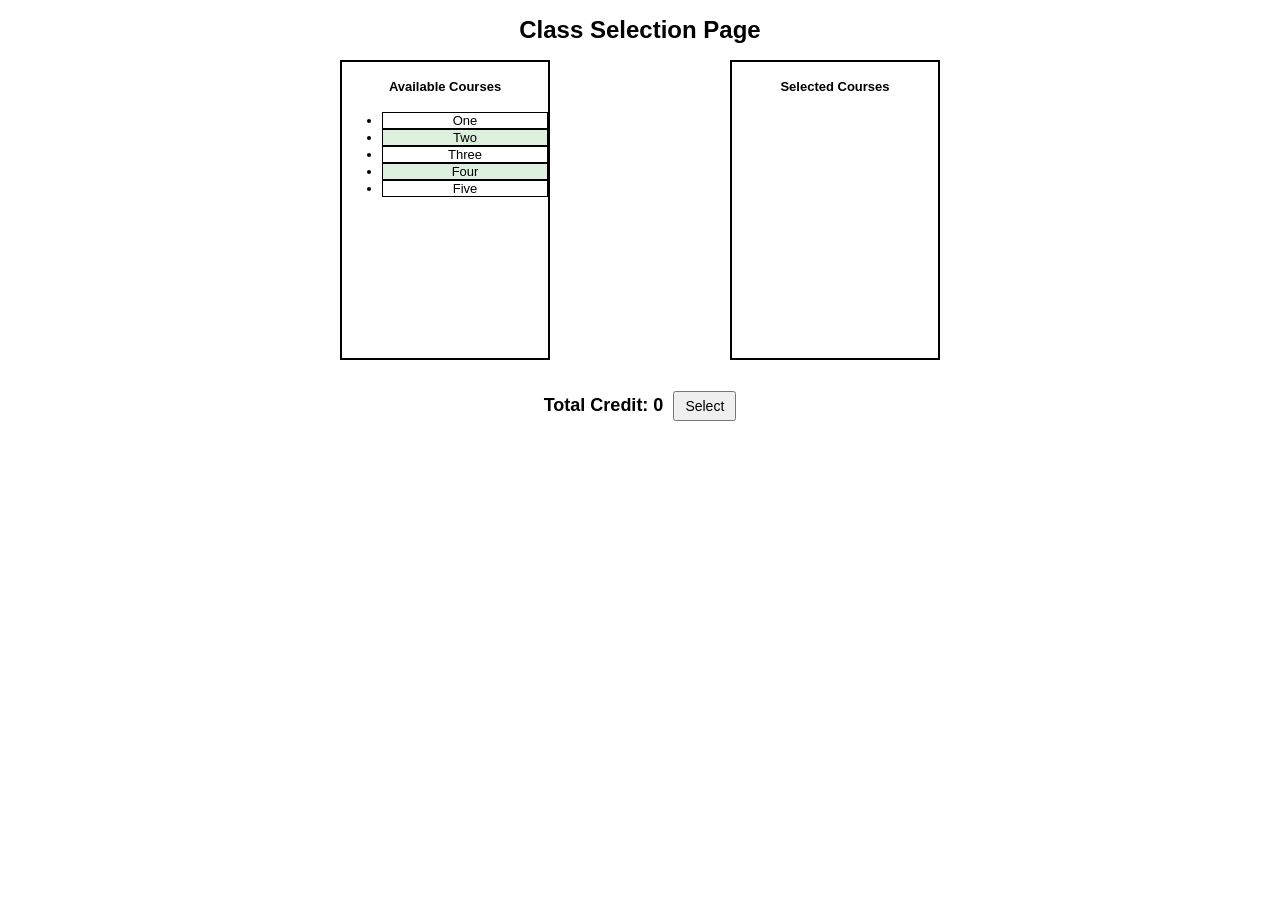
<file: Evaluation/index.html>
<!DOCTYPE html>
<html lang="en">
<head>
    <meta charset="UTF-8">
    <meta name="viewport" content="width=device-width, initial-scale=1.0">
    <title>Evaluation</title>
    <link rel="stylesheet" href="styles.css">
</head>
<body>
    <h1>Class Selection Page</h1>
    <div class="container">
        <div class="available-courses">
            <h4>Available Courses</h4>
            <ul>
                <li>One</li>
                <li>Two</li>
                <li>Three</li>
                <li>Four</li>
                <li>Five</li>
            </ul>
        </div>
    
        <div class="selected-courses">
            <h4>Selected Courses</h4>
            <ul>
                
            </ul>
        </div>
    </div>
    <div class="button-container">
        <h2>Total Credit: 0</h2>
        <button id="selectButton">Select</button>
    </div>
    <script src="./main.js"></script>
</body>
</html>
</file>
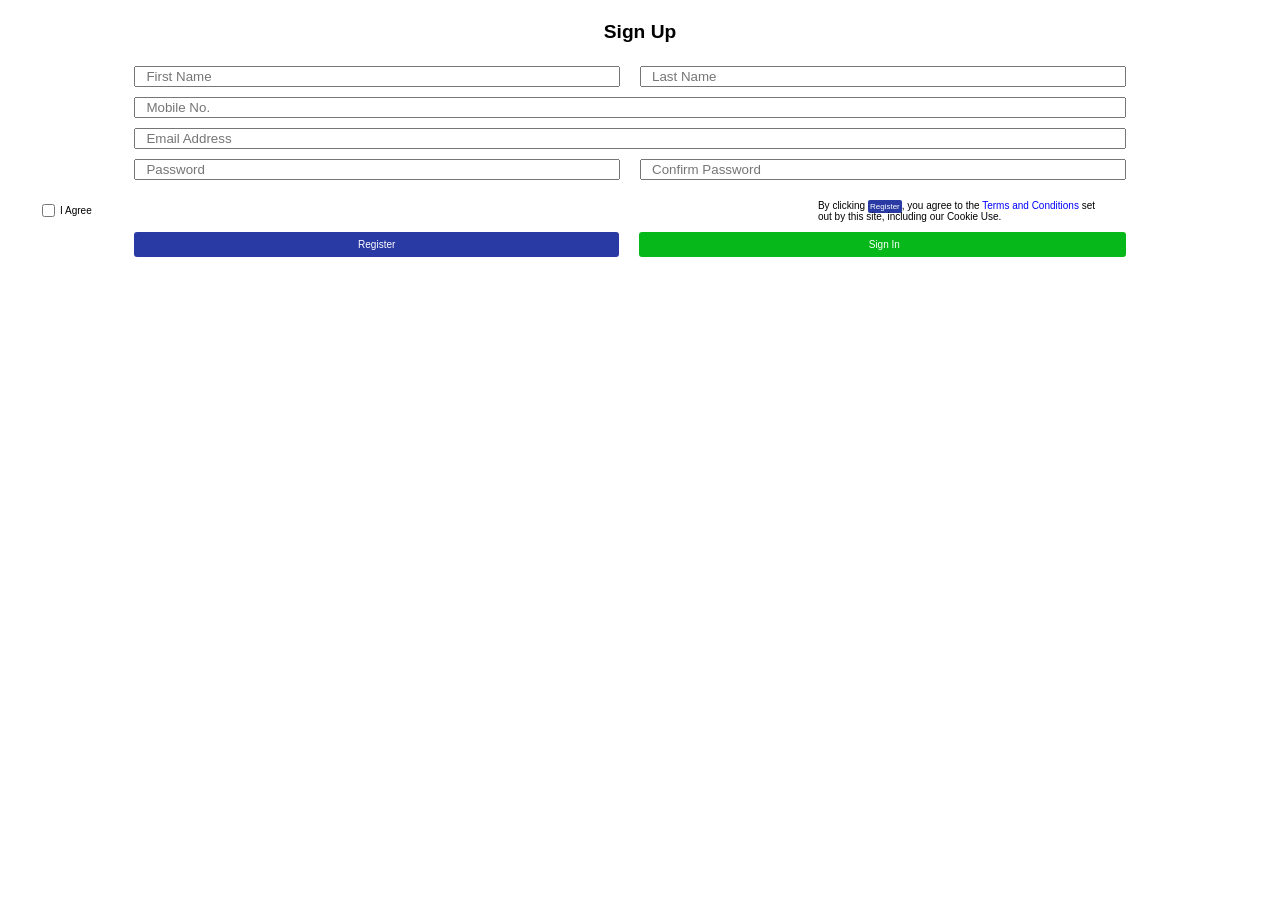
<file: Homework 1/index.html>
<!DOCTYPE html>
<html lang="en">

<head>
    <meta charset="UTF-8">
    <meta name="viewport" content="width=device-width, initial-scale=1.0">
    <title>Sign Up Form</title>
    <style>
        body {
            font-family: Arial, sans-serif;
        }

        h1 {
            font-size: larger;
        }

        .container {
            display: flex;
            flex-direction: column;
            align-items: center;
        }

        .input-group {
            display: flex;
            width: 80%;
        }

        .input-group input {
            flex: 1;
            margin-right: 20px;
            margin-top: 10px;
            padding-left: 10px;
        }

        .input-group button {
            flex: 1;
            margin-right: 20px;
            margin-top: 10px;
            padding-left: 10px;
        }

        #register {
            background-color: rgb(41, 58, 164);
            font-size: x-small;
            padding: 7px;
            color: white;
            border: none;
            border-radius: 3px;
        }

        #register-color {
            background-color: rgb(41, 58, 164);
            color: white;
            font-size:8px;
            padding: 2px;
            border-radius: 2px;
        }

        #terms-color {
            color: blue;
        }

        #sign-in {
            background-color: rgb(6, 184, 26);
            font-size: x-small;
            color: white;
            border: none;
            border-radius: 3px;
        }

        #checkbox-group {
            display: flex;
            font-size: 10px;
            margin-top: 20px;
            width: 86%
        }

        #checkbox-group label {
            display: flex;
            align-items: center;
            margin-left: 30px;
        }

        #checkbox-group input[type="checkbox"] {
            margin-right: 5px;
        }

        #checkbox-group span {
            margin-left: auto;
        }
    </style>
</head>

<body>
    <div class="container">
        <h1>Sign Up</h1>
        <div class="input-group">
            <input type="text" placeholder="First Name">
            <input type="text" placeholder="Last Name">
        </div>
        <div class="input-group">
            <input type="text" placeholder="Mobile No.">
        </div>
        <div class="input-group">
            <input type="text" placeholder="Email Address">
        </div>
        <div class="input-group">
            <input type="text" placeholder="Password">
            <input type="text" placeholder="Confirm Password">
        </div>
    </div>

    <div id="checkbox-group">
        <label>
            <input type="checkbox">
            I Agree
        </label>
        <span>By clicking <span id="register-color">Register</span>, you agree to the <span id="terms-color">Terms and Conditions</span> set<br />
            out by this site, including our Cookie Use.
        </span>
    </div>

    <div class="container">
        <div class="input-group">
            <button id="register">Register</button>
            <button id="sign-in">Sign In</button>
        </div>
    </div>
</body>


</html>
</file>
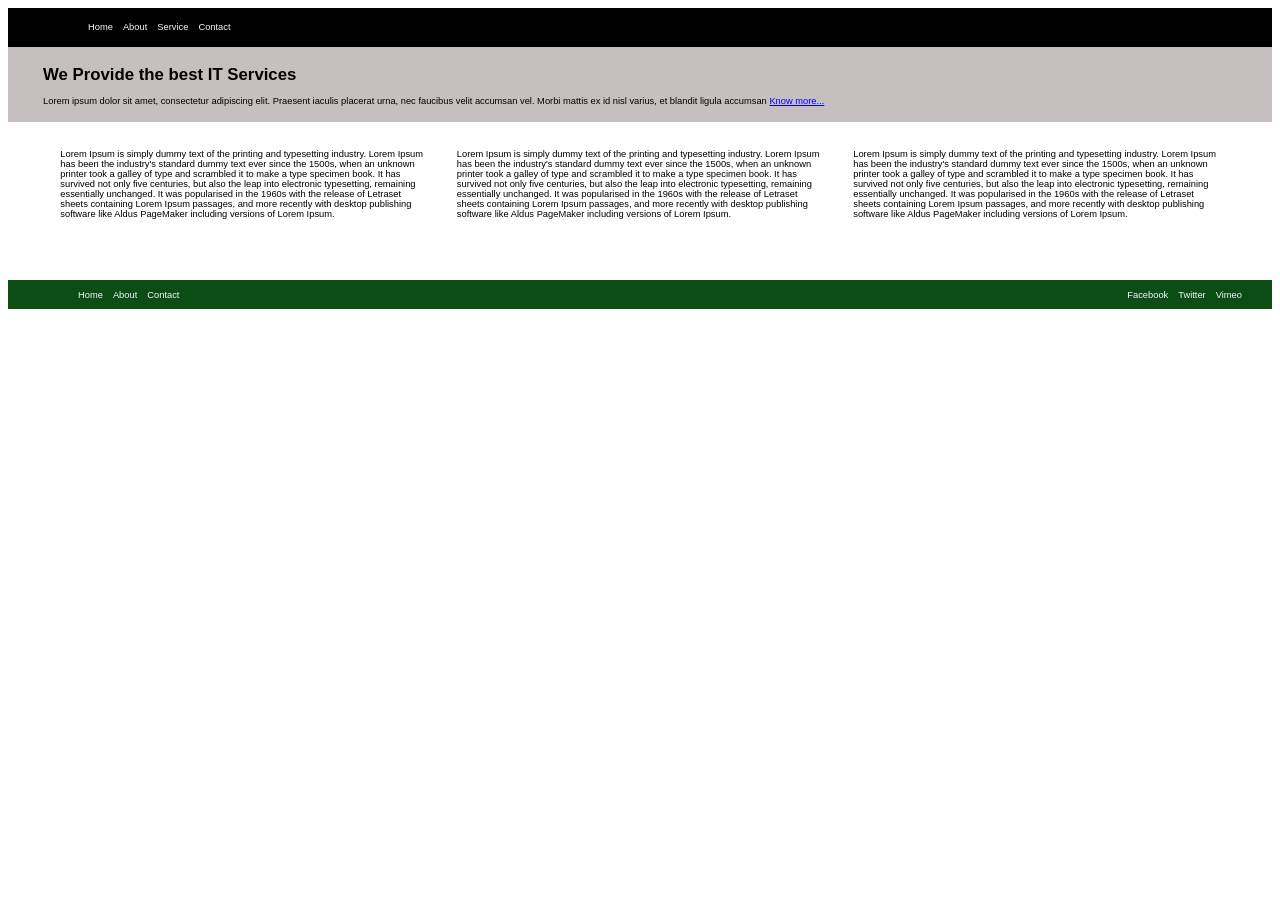
<file: Homework2/index.html>
<!DOCTYPE html>
<html lang="en">

<head>
    <meta charset="UTF-8">
    <meta name="viewport" content="width=device-width, initial-scale=1.0">
    <title>Antra Home Page</title>
    <link 
        rel="stylesheet"
        href="./styles.css"
    />
</head>

<body>
    <div class="header">
        <ul>
            <li><a href="#">Home</a></li>
            <li><a href="#">About</a></li>
            <li><a href="#">Service</a></li>
            <li><a href="#">Contact</a></li>
        </ul>
    </div>

    <div class="title">
        <h1>We Provide the best IT Services</h1>
        <p>Lorem ipsum dolor sit amet, consectetur adipiscing elit. Praesent iaculis placerat urna, 
            nec faucibus velit accumsan vel. Morbi mattis ex id nisl varius, et blandit ligula accumsan <span><a class="special" href="#">Know more...</a></span></p>
    </div>
    
    <div class="row">
        <p class="column">
            Lorem Ipsum is simply dummy text of the printing and typesetting industry. Lorem Ipsum has been the industry's standard dummy text ever since the 1500s, when an unknown printer took a galley of type and scrambled it to make a type specimen book. It has survived not only five centuries, but also the leap into electronic typesetting, remaining essentially unchanged. It was popularised in the 1960s with the release of Letraset sheets containing Lorem Ipsum passages, and more recently with desktop publishing software like Aldus PageMaker including versions of Lorem Ipsum.
        </p>
        <p class="column">
            Lorem Ipsum is simply dummy text of the printing and typesetting industry. Lorem Ipsum has been the industry's standard dummy text ever since the 1500s, when an unknown printer took a galley of type and scrambled it to make a type specimen book. It has survived not only five centuries, but also the leap into electronic typesetting, remaining essentially unchanged. It was popularised in the 1960s with the release of Letraset sheets containing Lorem Ipsum passages, and more recently with desktop publishing software like Aldus PageMaker including versions of Lorem Ipsum.
        </p>
        <p class="column">
            Lorem Ipsum is simply dummy text of the printing and typesetting industry. Lorem Ipsum has been the industry's standard dummy text ever since the 1500s, when an unknown printer took a galley of type and scrambled it to make a type specimen book. It has survived not only five centuries, but also the leap into electronic typesetting, remaining essentially unchanged. It was popularised in the 1960s with the release of Letraset sheets containing Lorem Ipsum passages, and more recently with desktop publishing software like Aldus PageMaker including versions of Lorem Ipsum.
        </p>
    </div>

    <div class="footer">
        <div class="left-footer">
            <ul>
                <li><a href="#">Home</a></li>
                <li><a href="#">About</a></li>
                <li><a href="#">Contact</a></li>
            </ul>
        </div>

        <div class="right-footer">
            <ul>
                <li><a href="#">Facebook</a></li>
                <li><a href="#">Twitter</a></li>
                <li><a href="#">Vimeo</a></li>
            </ul>
        </div>       
    </div>
</body>

</html>
</file>
<file: Evaluation/styles.css>
* {
    font-family: Arial, sans-serif;
}

h1 {
    font-size: x-large;
}

h2 {
    font-size: large;
}

body {
    text-align: center;
}

.container {
    display: flex; 
    width: 600px;
    margin: 0 auto;
    height: 300px;
}

.available-courses,
.selected-courses {
    flex: 1;
    overflow-y: scroll;
    border: 2px solid black;
    font-size: small;


    scrollbar-width: thin;  /* firefox */
}

.available-courses::-webkit-scrollbar,
.selected-courses::-webkit-scrollbar {
    width: 12px;  
}

.available-courses::-webkit-scrollbar-thumb,
.selected-courses::-webkit-scrollbar-thumb {
    background-color: gray; 
    border-radius: 20px; 
    border: 3px solid white; 
}

.available-courses::-webkit-scrollbar-track,
.selected-courses::-webkit-scrollbar-track {
    background: white; 
}


.available-courses {
    margin-right: 180px
}

li {
    border: 1px solid black;
}

.dynamic-list-item {
    list-style-type: none;
    overflow-y: scroll;
}

.selected-courses ul {
    padding: 0;
    list-style-type: none;
}

.available-courses li:nth-child(even) {
    background-color: rgb(221, 239, 221); 
}

.selected-courses li:nth-child(odd) {
    background-color: rgb(221, 239, 221); 
}

.selected {
    background-color:cornflowerblue;
}

.button-container {
    display: flex;
    justify-content: center; 
    align-items: center; 
    margin-top: 20px; 
}

.button-container h2 {
    margin-right: 10px; 
}

.button-container button {
    padding: 5px 10px; 
    font-size: 14px; 
}
</file>
<file: Homework2/styles.css>
html {
    font-family: Arial, Helvetica, sans-serif;
    font-size: 7pt;
}

h1 {
    font-size: 1.8rem;
}

a {
    color:aliceblue;
    text-decoration: none;
}

.header {
    background-color: #000;
    color:aliceblue;
    padding: 5px;
    padding-left: 40px;
}

span {
    color: blue;
    text-decoration: underline;
}

.special {
    color: blue;
}

ul {
    display: flex;
    gap: 10px;
}

li {
    list-style: none;
}

.title {
    background-color: #c6bfbf;
    padding: 7px;
    padding-left: 35px;
    padding-right: 35px;
}

.row {
    display: flex;
    padding: 0.2rem;
    padding-left: 4rem;
    padding-right: 4rem;
    padding-bottom: 4rem;
}

.column {
    flex: 1;
    padding: 15px;
}

.footer {
    display: flex;
    background-color: #0b4d14;
    color:aliceblue;
    padding-left: 30px;
    padding-right: 30px;
    justify-content: space-between;
}
</file>
